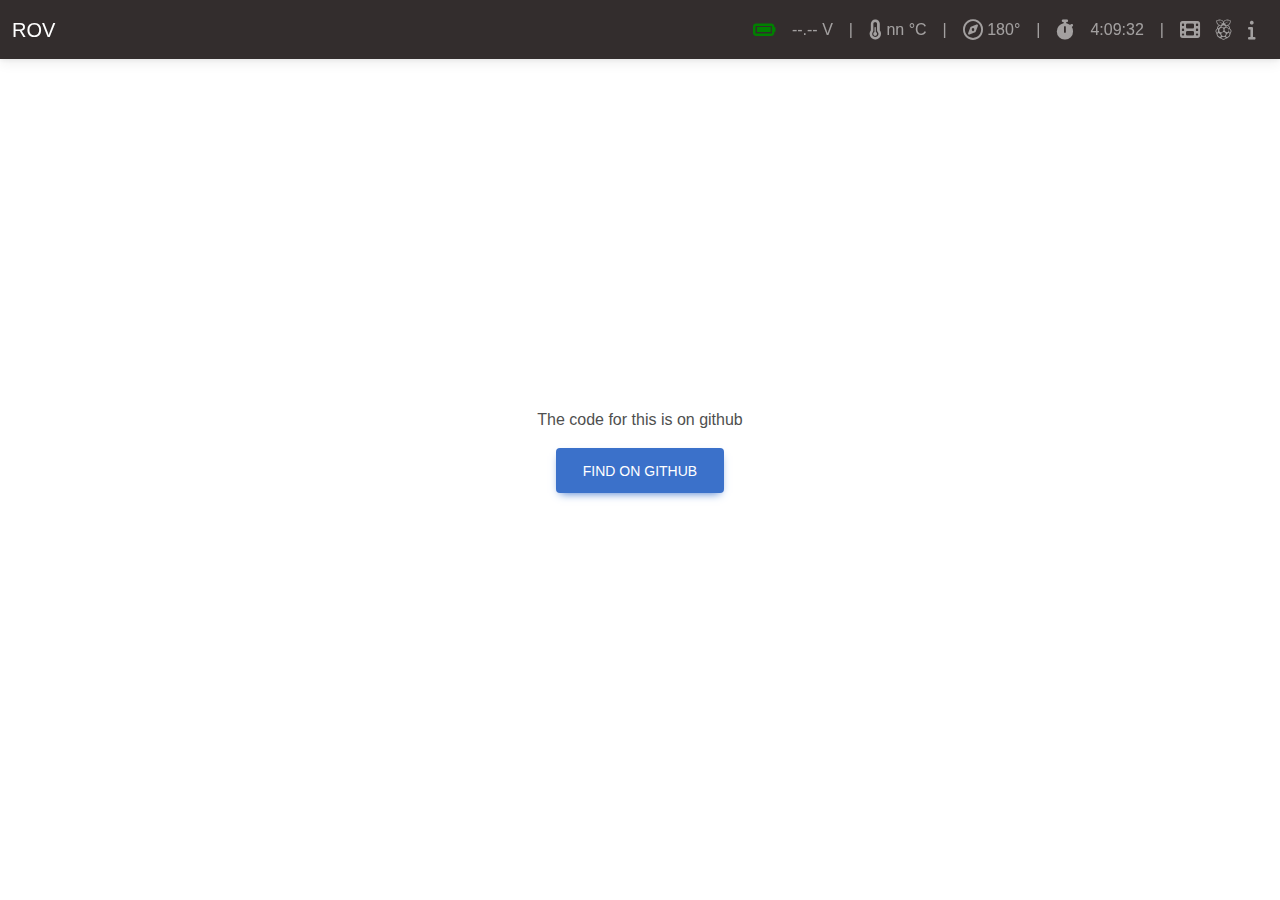
<file: html/index.html>
<!DOCTYPE html>
<html lang="en">
  <head>
    <meta charset="UTF-8" />
    <meta name="viewport" content="width=device-width, initial-scale=1, shrink-to-fit=no" />
    <meta http-equiv="x-ua-compatible" content="ie=edge" />
    <title>ROV</title>

    <!-- Font Awesome -->
    <link rel="stylesheet" href="static/fa/font-awesome.css"/>
    <link rel="stylesheet" href="static/style.css"/>
    
    <!-- MDB -->
    <link rel="stylesheet" href="css/mdb.min.css" />

    <!-- Icons -->
    <link rel="apple-touch-icon" sizes="180x180" href="static/apple-touch-icon.png">
    <link rel="icon" type="image/png" sizes="32x32" href="static/favicon-32x32.png">
    <link rel="icon" type="image/png" sizes="16x16" href="static/favicon-16x16.png">
    <link rel="manifest" href="static/site.webmanifest">

  </head>
  <body onload="upTime(); batteryLevel()">
    <!-- Start your project here-->
    
<!-- Navbar -->
<nav class="navbar navbar-expand-lg bg-dark navbar-dark fixed-top">
  <!-- Container wrapper -->
  <div class="container-fluid">

    <!-- Navbar brand -->
    <a class="navbar-brand" href="#">ROV</a>

    <!-- Toggle button -->
    <button class="navbar-toggler" type="button" data-mdb-toggle="collapse" data-mdb-target="#navbarSupportedContent" aria-controls="navbarSupportedContent" aria-expanded="false" aria-label="Toggle navigation">
      <i class="fas fa-bars"></i>
    </button>

    <!-- Collapsible wrapper -->
    <div class="collapse navbar-collapse" id="navbarSupportedContent">
      <ul class="navbar-nav me-auto mb-2 mb-lg-0">

        <!-- Link -->
<!--        <li class="nav-item">
          <a class="nav-link" href="#">Link</a>
        </li> -->
      </ul>

<!-- Icons -->
      <ul class="navbar-nav d-flex flex-row me-1">


<!-- Battery Level -->
<!-- MQTT System/Battery/Level --> 
         <li class="nav-item me-3 me-lg-0">
            <a class="nav-link" href="#batteryLevel" id="batteryLevel">Error</a>
        </li>
<!-- MQTT System/Battery/Voltage --> 
        <li class="nav-item me-3 me-lg-0">
            <a class="nav-link" id="batteryVoltage">--.-- V</a>
        </li>

<!-- seperater -->
        <li class="nav-item me-3 me-lg-0">
            <a class="nav-link">|</a>
        </li>
<!-- End Battery Level -->


<!-- MQTT System/Temperature --> 

         <li class="nav-item me-3 me-lg-0">
            <a class="nav-link" href="#Thermometer"><i class="fas fa-thermometer-half fa-lg"></i> nn &deg;C</a>
        </li>
        <li class="nav-item me-3 me-lg-0">
            <a class="nav-link">|</a>
        </li>
        
<!-- heading -->

<!-- MQTT System/Heading --> 
         <li class="nav-item me-3 me-lg-0">
            <a class="nav-link" href="#Compass"><i class="far fa-compass fa-lg"></i> 180&deg;</a>
        </li>
        
        <li class="nav-item me-3 me-lg-0">
            <a class="nav-link">|</a>
        </li>

<!-- MQTT System/Uptime --> 
         <li class="nav-item me-3 me-lg-0">
            <a class="nav-link" href="#UpTime"><i class="fas fa-stopwatch fa-lg"></i></a>
        </li>
         <li class="nav-item me-3 me-lg-0">
            <a class="nav-link" href="#UpTime" id="upTime">hh:mm:ss</a>
        </li>
        <li class="nav-item me-3 me-lg-0">
            <a class="nav-link">|</a>
        </li>
         <li class="nav-item me-3 me-lg-0">
            <a class="nav-link" href="videos/"><i class="fa-solid fa-film fa-lg"></i></a>
        </li>

         <li class="nav-item me-3 me-lg-0">
            <a class="nav-link" href="rpi/"><i class="fa-brands fa-raspberry-pi fa-lg"></i></a>
        </li>
         <li class="nav-item me-3 me-lg-0">
            <a class="nav-link" href="info/"><i class="fas fa-info fa-lg"></i></a>
        </li>

        </li>
      </ul>

    </div>
  </div>
  <!-- Container wrapper -->
</nav>
<!-- Navbar -->

<script>
function upTime() {
  const today = new Date();
  let h = today.getHours();
  let m = today.getMinutes();
  let s = today.getSeconds();
  m = checkTime(m);
  s = checkTime(s);
  document.getElementById('upTime').innerHTML =  h + ":" + m + ":" + s;
  setTimeout(upTime, 500);
}

function checkTime(i) {
  if (i < 10) {i = "0" + i};  // add zero in front of numbers < 10
  return i;
}
</script>

<script>
function batteryLevel() {
    let level = 100;
    let battery = "";
  
<!-- less than 15 % -->  
  if (level < 15) {
      battery += "fa-battery-empty";
    }
    <!-- less than 30 % -->
   else if (level < 30) {
      battery = "fa-battery-quarter";
    }
<!-- less than 65 % -->
   else if (level < 65) {
      battery = "fa-battery-half";
    }
<!-- less than 90 -->
   else if (level < 90) {
       battery = "fa-battery-three-quarters";
    }
<!-- else -->
   else {
      battery = "fa-battery-full";
    }

  document.getElementById('batteryLevel').innerHTML =  "<i class=\"fas " + battery + " fa-lg\"></i>";
  setTimeout(batteryLevel, 10000);
}

</script>

<!---
less than 15 %
        <li class="nav-item me-3 me-lg-0">
            <a class="nav-link" href="#Empty_Battery"><i class="fas fa-battery-empty fa-lg"></i> 0%</a>
        </li>
less than 30 %
         <li class="nav-item me-3 me-lg-0">
            <a class="nav-link" href="#Quater_Battery"><i class="fas fa-battery-quarter fa-lg"></i> 25%</a>
        </li>
less than 65 %
         <li class="nav-item me-3 me-lg-0">
            <a class="nav-link" href="#Half_Battery"><i class="fas fa-battery-half fa-lg"></i> 50%</a>
        </li>
less than 90
         <li class="nav-item me-3 me-lg-0">
            <a class="nav-link" href="#ThreeQuater_Battery"><i class="fas fa-battery-three-quarters fa-lg"></i> 75%</a>
        </li>
else
         <li class="nav-item me-3 me-lg-0">
            <a class="nav-link" href="#Full_Battery"><i class="fas fa-battery-full fa-lg"></i> 100%</a>
        </li>
--->

    <div class="container">
      <div class="d-flex justify-content-center align-items-center" style="height: 100vh">
        <div class="text-center">
<!--          <img class="mb-4" src="https://mdbootstrap.com/img/logo/mdb-transparent-250px.png" style="width: 250px; height: 90px" />
          <h5 class="mb-3">Thank you for using our product. We're glad you're with us.</h5>
          <p class="mb-3">MDB Team</p>
          <a class="btn btn-primary btn-lg" href="https://mdbootstrap.com/docs/standard/getting-started/" target="_blank" role="button">Start MDB tutorial</a> -->
          <p class="mb-3">The code for this is on github</p>
        <a class="btn btn-primary btn-lg" href="https://github.com/PhilipMcGaw/ROV/" target="_blank" role="button">Find on Github</a> 
        </div>
      </div>
    </div>
    <!-- End your project here-->

    <!-- MDB -->
    <script type="text/javascript" src="js/mdb.min.js"></script>
    <!-- Custom scripts -->
    <script type="text/javascript"></script>
  </body>
</html>
</file>
<file: html/static/style.css>
.fa-battery-quarter {
    color: red;
}

.fa-battery-full {
    color: green;
}
</file>
